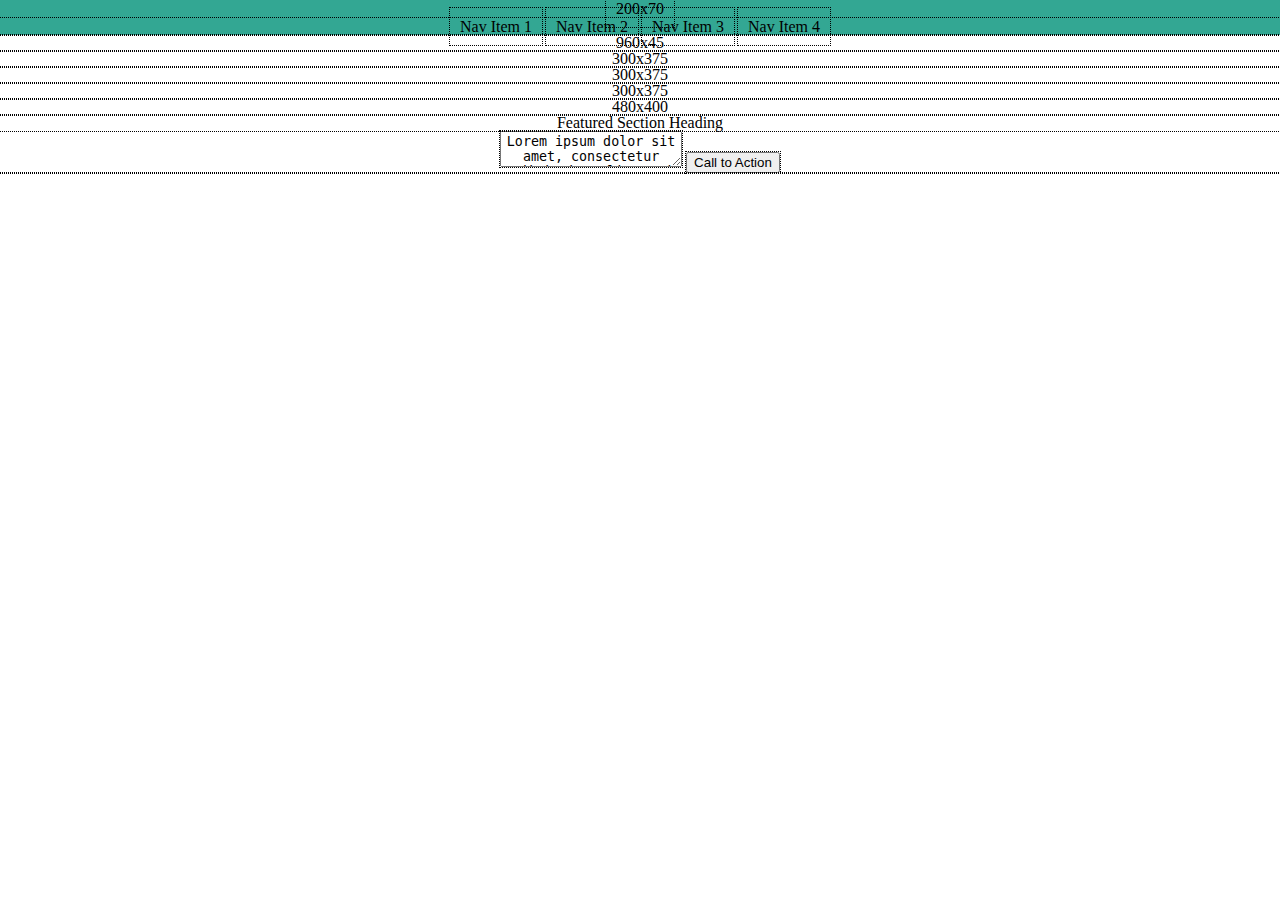
<file: index.html>
<!DOCTYPE html>
<html lang="en">

<head>
  <title>Document</title>
  <link rel="stylesheet" href="./css/reset.css">
  <link rel="stylesheet" href="./css/style.css">
</head>
<body>
  <header>
    <nav>
      <ul>
        <div id="smallbox">
          <li >200x70</li>
        </div>
        <li>Nav Item 1</li>
        <li>Nav Item 2</li>
        <li>Nav Item 3</li>
        <li>Nav Item 4</li>
      </ul>
    </nav>
  </header>
  <main>
    <section id="bigboxandkids">
      <div id="bigbox">960x45</div>
      <div id="box01">300x375</div>
      <div id="box02">300x375</div>      
      <div id="box03">300x375</div>
    </section>
    <section id="boxandtext">
      <div id="box480">480x400</div>
      <article id="article">
        <h1>Featured Section Heading</h1>
        <textarea name="loremipsum">Lorem ipsum dolor sit amet, consectetur adipiscing elit, sed do eiusmod tempor incididunt ut labore et dolore magna aliqua. Quam quisque id diam vel quam elementum pulvinar etiam non. Fermentum iaculis eu non diam phasellus vestibulum. Aliquet risus feugiat in ante metus. Malesuada nunc vel risus commodo viverra maecenas. Sit amet massa vitae tortor condimentum lacinia quis vel eros. Non consectetur a erat nam at lectus urna duis. Id venenatis a condimentum vitae sapien pellentesque habitant morbi tristique. Tristique nulla aliquet enim tortor. Pellentesque id nibh tortor id aliquet lectus. Dictum fusce ut placerat orci nulla pellentesque dignissim enim sit. Condimentum vitae sapien pellentesque habitant morbi tristique senectus. Lorem ipsum dolor sit amet, consectetur adipiscing elit, sed do eiusmod tempor incididunt ut labore et dolore magna aliqua. Quam quisque id diam vel quam elementum pulvinar etiam non. Fermentum iaculis eu non diam phasellus vestibulum. Aliquet risus feugiat in ante metus. Malesuada nunc vel risus commodo viverra maecenas. Sit amet massa vitae tortor condimentum lacinia quis vel eros. Non consectetur a erat nam at lectus urna duis. Id venenatis a condimentum vitae sapien pellentesque habitant morbi tristique. Tristique nulla aliquet enim tortor. Pellentesque id nibh tortor id aliquet lectus. Dictum fusce ut placerat orci nulla pellentesque dignissim enim sit. Condimentum vitae sapien pellentesque habitant morbi tristique senectus.
        </textarea>
        <button>Call to Action</button>
      </article>
    </section>
  </main>
  <footer>
  </footer>
</body>
</html>
</file>
<file: css/style.css>
/* placeholder */

* {
  text-align: center;
}

body {
  /* width: 960px; */
  margin: 0 auto;
}

header {
  background-color: rgb(51, 167, 147);
}

main {
  padding: 50px, 100px, 0px, 100px;
}
footer {
  background-color: rgb(51, 167, 147);
}

li {
  display: inline;
  padding: 10px;
  vertical-align: middle;
}

section, div, img, h1, article, textarea, button, footer, header, ul, li, main {
  outline: 1px dotted black;
}

/*






#bixbox {
  overflow: auto;
  height: 100%;
  outline: 1px dotted black;
}

#threeboxes {
  text-align: center;
  height: 100%;
  outline: 1px dotted black;
}

#col01 {
  padding: 30px, 15px, 30px, 0px;
  background-color: #efefef;
  width: 300px;
  float: left;
  margin: 10px;
  outline: 1px dotted black;
}

#col02 {
  padding: 30px, 15px, 30px, 15px;
  background-color: #efefef;
  width: 300px;
  float: left;
  margin: 10px;
  outline: 1px dotted black;
}

#col03 {
  /* padding: 30px, 0px, 30px, 15px; */
  /* background-color: #efefef;
  width: 300px;
  float: left;
  margin: 10px;
  outline: 1px dotted black;
} */
</file>
